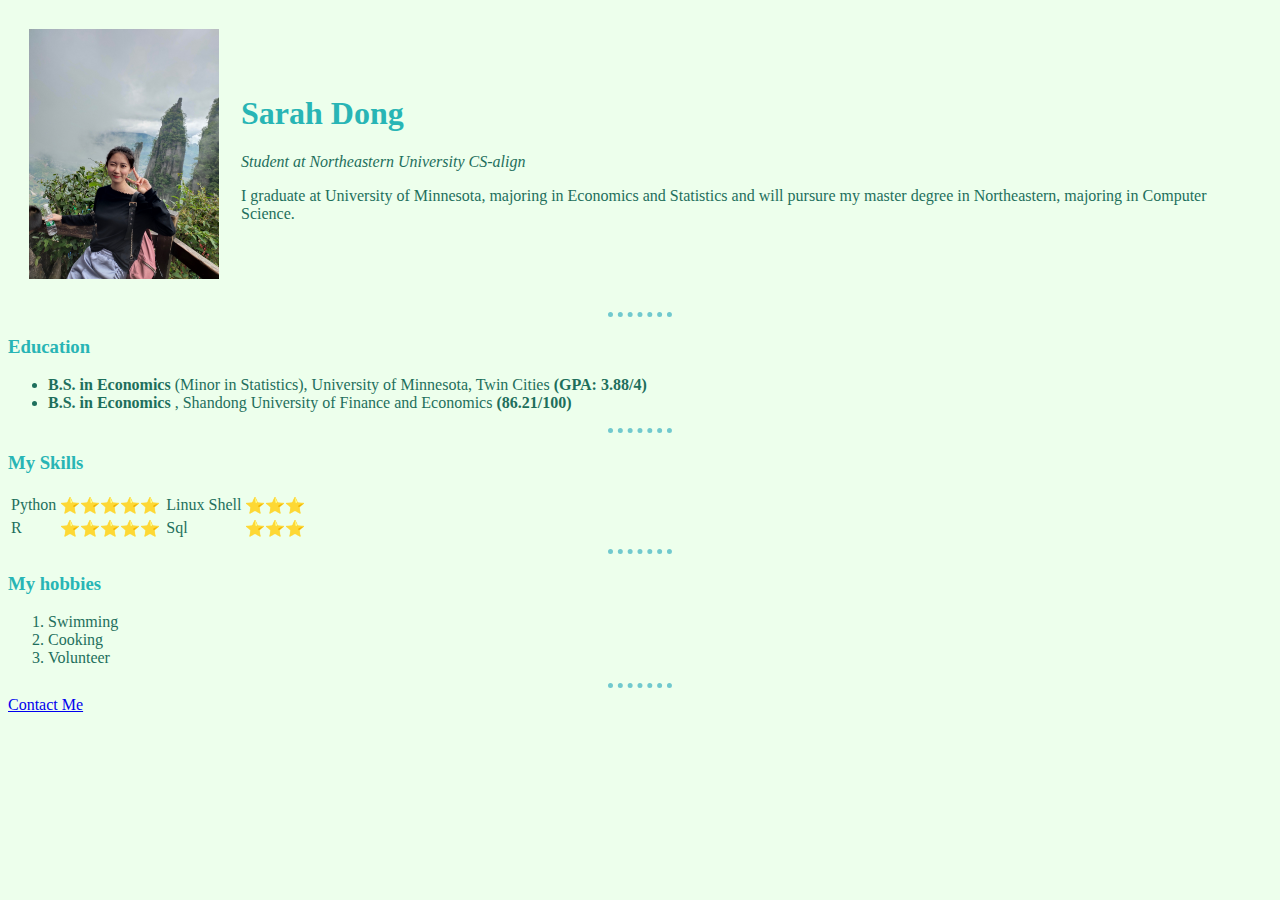
<file: index.html>
<!DOCTYPE html>
<html lang="en">

<head>
    <meta charset="UTF-8">
    <meta http-equiv="X-UA-Compatible" content="IE=edge">
    <meta name="viewport" content="width=device-width, initial-scale=1.0">
    <title>💘 Sarah Dong's Personal Site 💘</title>
    <link rel="stylesheet" href="css/style.css">
</head>

<body>
    <table cellspacing ="20">
        <tr>
            <td><img src="./images/personal photo.JPG" style="width: 190px; height: 250px;" alt="Sarah profile picture"></td>
            <td><h1>Sarah Dong</h1>
                <p><em>Student at Northeastern University CS-align</em></p>
                <p>I graduate at University of Minnesota, majoring in Economics and Statistics 
                    and will pursure my master degree in Northeastern, majoring in Computer Science.</p></td>
        </tr>
    </table>
    
    <hr>
    <h3>Education</h3>
    <ul>
        <li><strong>B.S. in Economics ​</strong>(Minor in Statistics)​, University of Minnesota, Twin Cities​ ​<strong>(GPA: 3.88/4)</strong></li>
        <li><strong>B.S. in Economics ​</strong>,  Shandong University of Finance and Economics ​<strong>(86.21/100)</strong></li>
    </ul>
    <div>
    <hr>
    <h3>My Skills</h3>
    <table style="float: left">
        <tr>
            <td>Python</td>
            <td>⭐⭐⭐⭐⭐</td>
        </tr>
        <tr>
            <td>R</td>
            <td>⭐⭐⭐⭐⭐</td>
        </tr>
    </table>
    <table>
        <tr>
            <td>Linux Shell</td>
            <td>⭐⭐⭐</td>
        </tr>
        <tr>
            <td>Sql</td>
            <td>⭐⭐⭐</td>
        </tr>
    </table>
   <hr>
    <h3>My hobbies</h3>
    <ol>
        <li>Swimming</li>
        <li>Cooking</li>
        <li>Volunteer</li>
    </ol>
    <hr>
    <a href = "contact-me.html">Contact Me</a>
</body>

</html>

<!--hyperlink: <a href = "" >###</a>-->
</file>
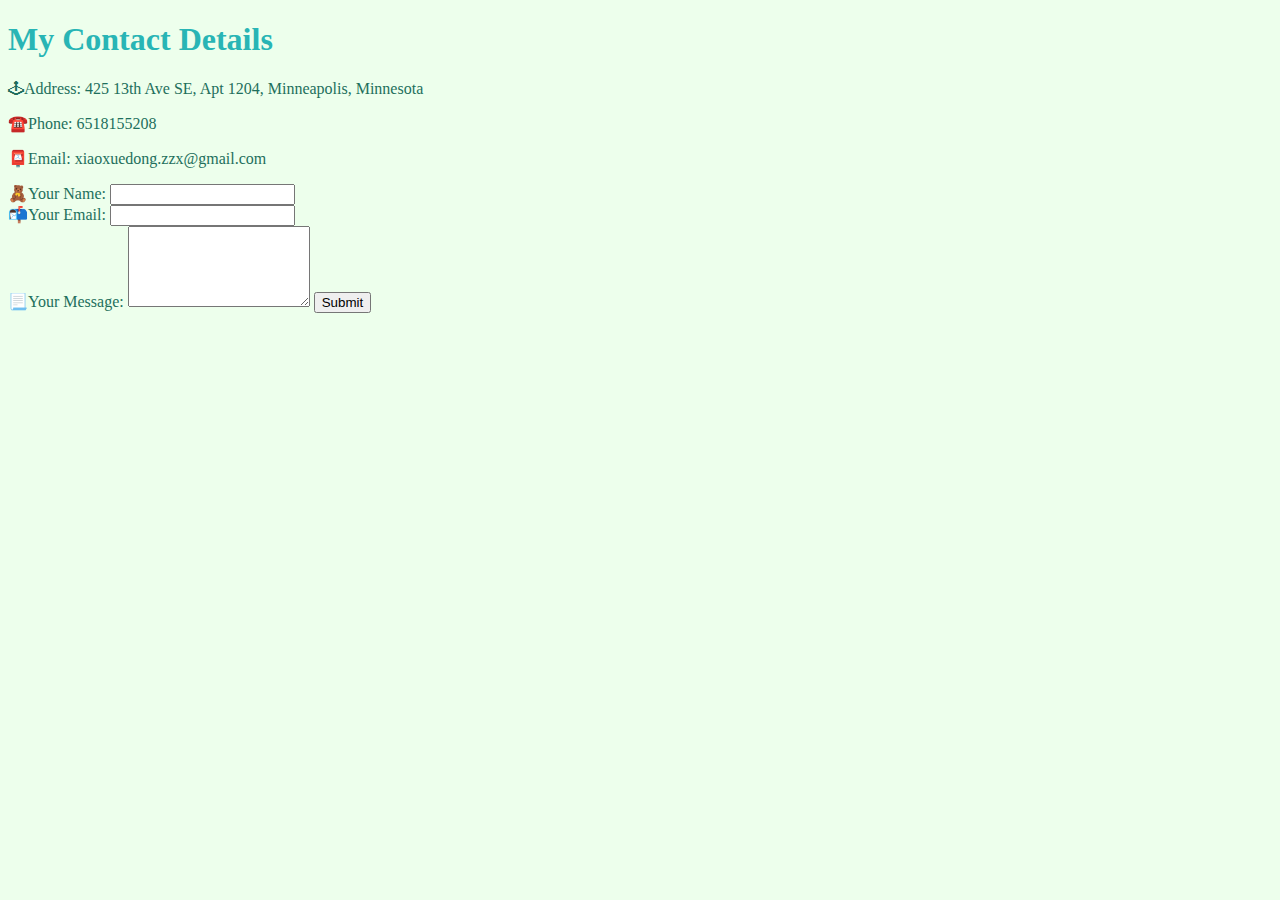
<file: contact-me.html>
<!DOCTYPE html>
<html lang="en">
<head>
    <meta charset="UTF-8">
    <meta http-equiv="X-UA-Compatible" content="IE=edge">
    <meta name="viewport" content="width=device-width, initial-scale=1.0">
    <title>Document</title>
    <link rel="stylesheet" href="css/style.css">
</head>
<body>
    <h1>My Contact Details</h1>
    <p>🕹Address: 425 13th Ave SE, Apt 1204, Minneapolis, Minnesota</p>
    <p>☎️Phone: 6518155208</p>
    <p>📮Email: xiaoxuedong.zzx@gmail.com</p> 
    <form action="mailto:xiaoxuedong.zzx@gmail.com" method="post" enctype="text/plain">
        <lable>🧸Your Name:</lable>
        <input type = "text" name = "yourName" value = ""><br>
        <lable>📬Your Email:</lable>
        <input type="text" name ="yourEmail" ><br>
        <lable>📃Your Message:</lable>
        <textarea name ="yourMessage" rows = "5" cols = "20"></textarea> 
        <input type = "submit" name =""><br>
    </form>
    
</body>
</html>
</file>
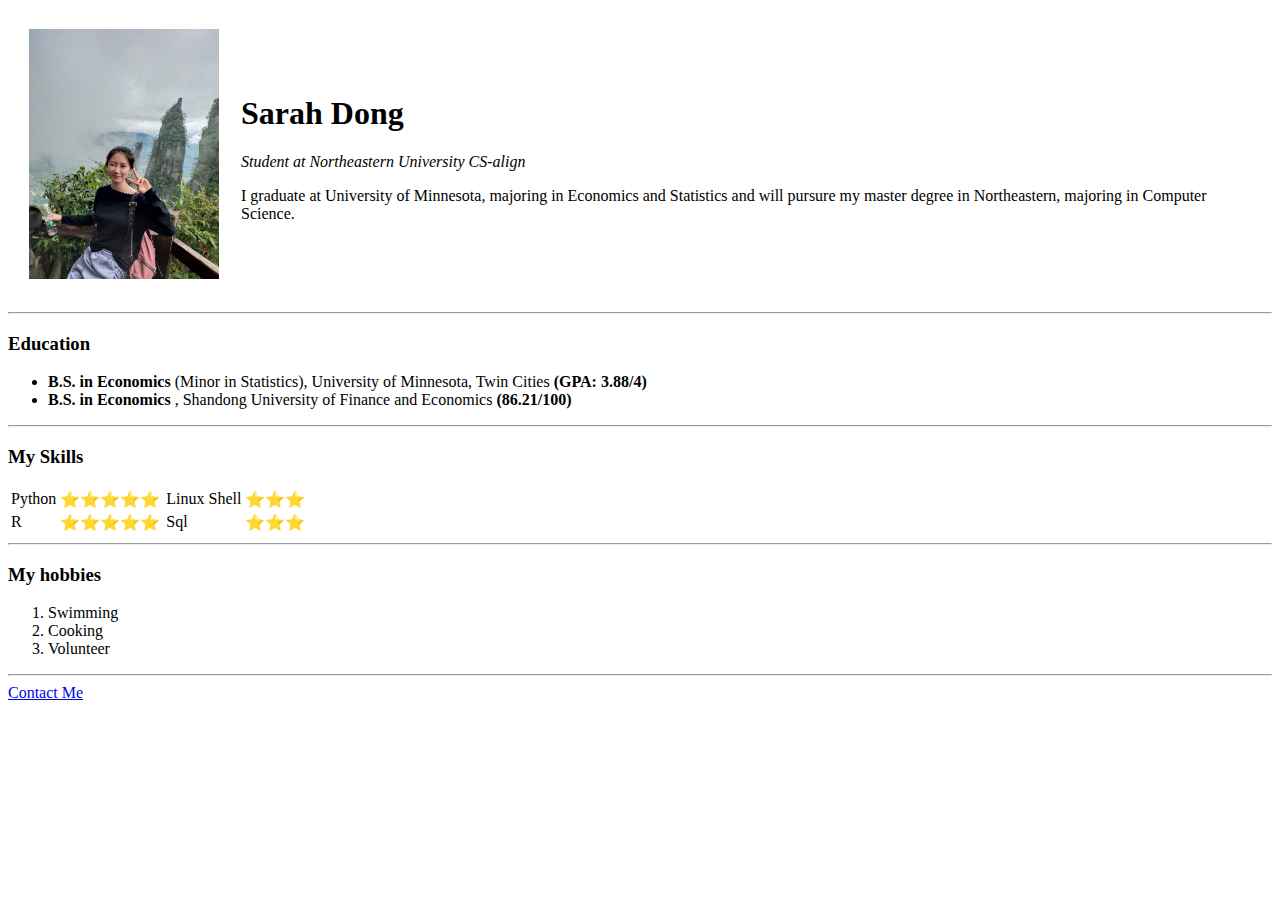
<file: personal site.html>
<!DOCTYPE html>
<html lang="en">

<head>
    <meta charset="UTF-8">
    <meta http-equiv="X-UA-Compatible" content="IE=edge">
    <meta name="viewport" content="width=device-width, initial-scale=1.0">
    <title>💘 Sarah Dong's Personal Site 💘</title>
</head>

<body>
    <table cellspacing ="20">
        <tr>
            <td><img src="./images/personal photo.JPG" style="width: 190px; height: 250px;" alt="Sarah profile picture"></td>
            <td><h1>Sarah Dong</h1>
                <p><em>Student at Northeastern University CS-align</em></p>
                <p>I graduate at University of Minnesota, majoring in Economics and Statistics 
                    and will pursure my master degree in Northeastern, majoring in Computer Science.</p></td>
        </tr>
    </table>
    
    <hr>
    <h3>Education</h3>
    <ul>
        <li><strong>B.S. in Economics ​</strong>(Minor in Statistics)​, University of Minnesota, Twin Cities​ ​<strong>(GPA: 3.88/4)</strong></li>
        <li><strong>B.S. in Economics ​</strong>,  Shandong University of Finance and Economics ​<strong>(86.21/100)</strong></li>
    </ul>
    <div>
    <hr>
    <h3>My Skills</h3>
    <table style="float: left">
        <tr>
            <td>Python</td>
            <td>⭐⭐⭐⭐⭐</td>
        </tr>
        <tr>
            <td>R</td>
            <td>⭐⭐⭐⭐⭐</td>
        </tr>
    </table>
    <table>
        <tr>
            <td>Linux Shell</td>
            <td>⭐⭐⭐</td>
        </tr>
        <tr>
            <td>Sql</td>
            <td>⭐⭐⭐</td>
        </tr>
    </table>
   <hr>
    <h3>My hobbies</h3>
    <ol>
        <li>Swimming</li>
        <li>Cooking</li>
        <li>Volunteer</li>
    </ol>
    <hr>
    <a href = "contact-me.html">Contact Me</a>
</body>

</html>

<!--hyperlink: <a href = "" >###</a>-->
</file>
<file: css/style.css>
body {
    background-color: #edffec;
    color: #1e6f5c;
}
hr {
    border-style: dotted none none none;
    border-color: #71c9ce;
    border-width: 5px;
    width:5%
}
h1{
    color: #28b5b5;
}
h3{
    color: #28b5b5;
}
</file>
